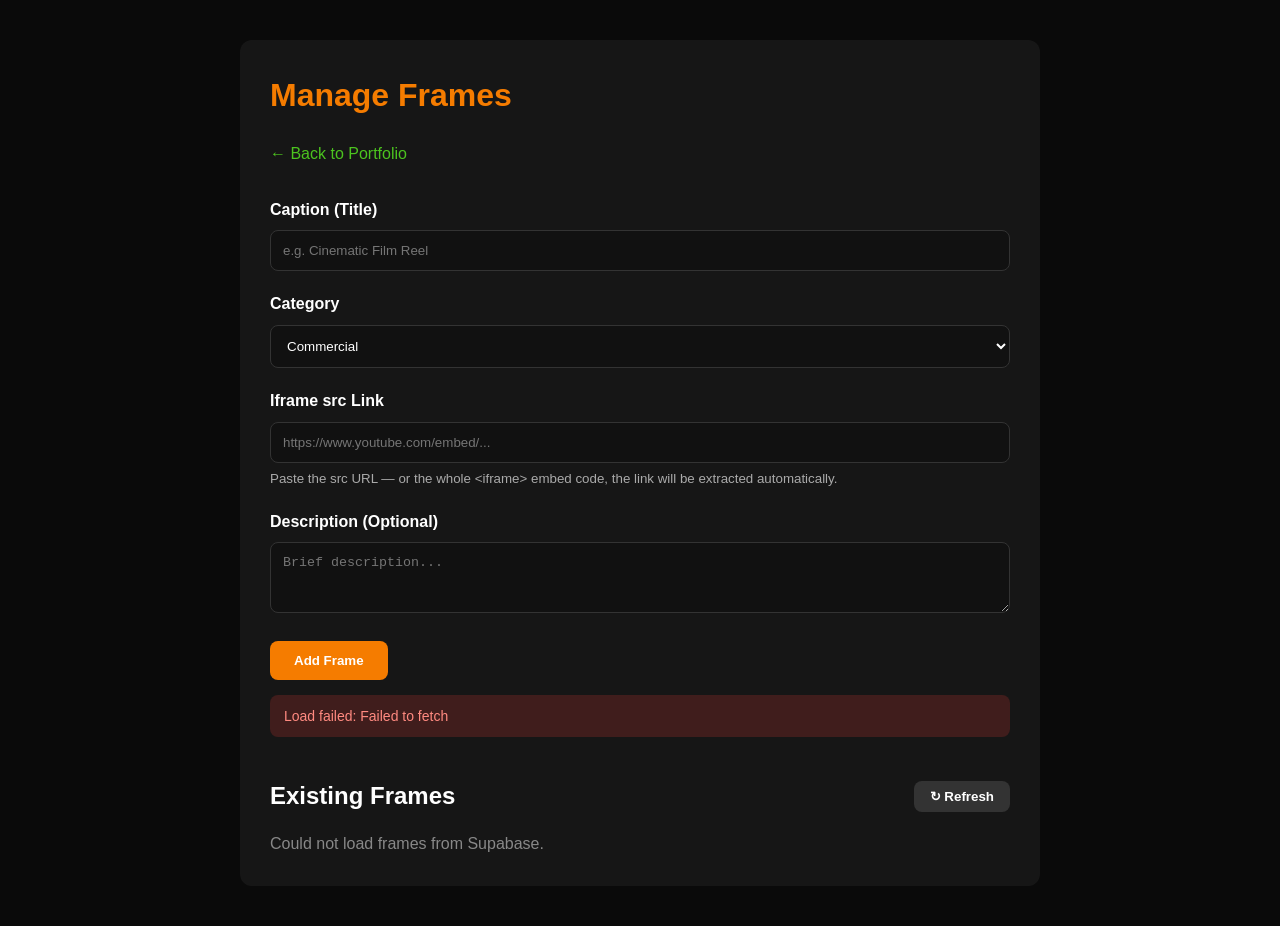
<file: frame.html>
<!DOCTYPE html>
<html lang="en">
<head>
  <meta charset="UTF-8">
  <meta name="viewport" content="width=device-width, initial-scale=1.0">
  <title>Admin - Manage Frames</title>
  <link rel="stylesheet" href="style.css">
  <style>
    body { padding: 40px; background: #0a0a0a; color: #fff; font-family: 'Inter', sans-serif; }
    h1 { margin-bottom: 20px; color: var(--orange); }
    .admin-container { max-width: 800px; margin: 0 auto; background: rgba(255,255,255,0.05); padding: 30px; border-radius: 12px; }
    .form-group { margin-bottom: 20px; }
    label { display: block; margin-bottom: 8px; font-weight: bold; }
    input, select, textarea { width: 100%; padding: 12px; border-radius: 8px; border: 1px solid #333; background: #111; color: #fff; }
    .btn { padding: 12px 24px; background: var(--orange); color: #fff; border: none; border-radius: 8px; cursor: pointer; font-weight: bold; }
    .btn:disabled { opacity: .6; cursor: not-allowed; }
    .frame-list { margin-top: 40px; }
    .frame-list-header { display: flex; justify-content: space-between; align-items: center; margin-bottom: 15px; }
    .frame-item { display: flex; justify-content: space-between; align-items: center; gap: 15px; background: rgba(255,255,255,0.05); padding: 15px; margin-bottom: 10px; border-radius: 8px; }
    .frame-item .meta { min-width: 0; }
    .frame-item .src { display: block; color: #888; font-size: 12px; margin-top: 4px; overflow: hidden; text-overflow: ellipsis; white-space: nowrap; max-width: 520px; }
    .frame-item .src a { color: #888; }
    .frame-item button { background: #e74c3c; padding: 8px 16px; flex-shrink: 0; }
    .btn-refresh { background: #333; padding: 8px 16px; }
    .status { margin-top: 15px; padding: 10px 14px; border-radius: 8px; display: none; font-size: 14px; }
    .status.show { display: block; }
    .status.ok { background: rgba(46,125,50,.25); color: #8be28f; }
    .status.err { background: rgba(229,57,53,.2); color: #ff8a80; }
    .preview { margin-top: 10px; aspect-ratio: 16/9; width: 100%; max-width: 420px; display: none; border-radius: 8px; overflow: hidden; background: #000; }
    .preview.show { display: block; }
    .preview iframe { width: 100%; height: 100%; border: 0; }
    .empty { color: #888; }
  </style>
</head>
<body>
  <div class="admin-container">
    <h1>Manage Frames</h1>
    <a href="index.html" style="color: #4cc41f; text-decoration: none; margin-bottom: 30px; display: inline-block;">&larr; Back to Portfolio</a>

    <form id="frameForm">
      <div class="form-group">
        <label for="frameTitle">Caption (Title)</label>
        <input type="text" id="frameTitle" required placeholder="e.g. Cinematic Film Reel">
      </div>
      <div class="form-group">
        <label for="frameCategory">Category</label>
        <select id="frameCategory">
          <option value="commercial">Commercial</option>
          <option value="social">Social Media</option>
          <option value="film">Film</option>
          <option value="color">Color Grading</option>
          <option value="sound">Sound Design</option>
          <option value="music">Music Video</option>
          <option value="documentary">Documentary</option>
          <option value="fashion">Fashion</option>
        </select>
      </div>
      <div class="form-group">
        <label for="frameSrc">Iframe src Link</label>
        <input type="text" id="frameSrc" required placeholder="https://www.youtube.com/embed/...">
        <small style="color: #aaa; margin-top: 5px; display: block;">Paste the src URL — or the whole &lt;iframe&gt; embed code, the link will be extracted automatically.</small>
        <div class="preview" id="framePreview"></div>
      </div>
      <div class="form-group">
        <label for="frameDesc">Description (Optional)</label>
        <textarea id="frameDesc" rows="3" placeholder="Brief description..."></textarea>
      </div>
      <button type="submit" class="btn" id="addBtn">Add Frame</button>
      <div class="status" id="status"></div>
    </form>

    <div class="frame-list">
      <div class="frame-list-header">
        <h2>Existing Frames</h2>
        <button type="button" class="btn btn-refresh" id="refreshBtn">↻ Refresh</button>
      </div>
      <div id="frameList"><p class="empty">Loading…</p></div>
    </div>
  </div>

  <!-- script.js contains the Supabase client (window.supabase) and helpers:
       PORTFOLIO_TABLE, escapeHTML, safeIframeSrc. Its page-specific code
       safely does nothing here because those elements don't exist. -->
  <script src="script.js"></script>
  <script>
    const frameList  = document.getElementById('frameList');
    const form       = document.getElementById('frameForm');
    const addBtn     = document.getElementById('addBtn');
    const srcInput   = document.getElementById('frameSrc');
    const preview    = document.getElementById('framePreview');
    const statusBox  = document.getElementById('status');

    function showStatus(msg, type = 'ok') {
      statusBox.textContent = msg;
      statusBox.className = `status show ${type}`;
      clearTimeout(showStatus._t);
      showStatus._t = setTimeout(() => statusBox.classList.remove('show'), 5000);
    }

    // Accept either a plain URL or a full <iframe ... src="..."> embed code.
    function extractSrc(value) {
      const v = value.trim();
      const m = v.match(/<iframe[^>]*\ssrc\s*=\s*["']([^"']+)["']/i);
      const url = m ? m[1].replace(/&amp;/g, '&') : v;
      return safeIframeSrc(url);
    }

    // Live preview of the iframe link.
    srcInput.addEventListener('input', () => {
      const src = extractSrc(srcInput.value);
      if (src) {
        preview.innerHTML = `<iframe src="${escapeHTML(src)}" allowfullscreen loading="lazy"></iframe>`;
        preview.classList.add('show');
      } else {
        preview.innerHTML = '';
        preview.classList.remove('show');
      }
    });

    // ---- READ ----
    async function loadFrames() {
      frameList.innerHTML = '<p class="empty">Loading…</p>';
      try {
        const rows = await window.supabase.select(PORTFOLIO_TABLE, { order: 'created_at.desc' });
        renderList(rows);
      } catch (err) {
        console.error(err);
        frameList.innerHTML = '<p class="empty">Could not load frames from Supabase.</p>';
        showStatus('Load failed: ' + friendlyError(err), 'err');
      }
    }

    function renderList(rows) {
      if (!rows.length) {
        frameList.innerHTML = '<p class="empty">No frames yet. Add one above.</p>';
        return;
      }
      frameList.innerHTML = rows.map(row => `
        <div class="frame-item">
          <div class="meta">
            <strong>${escapeHTML(row.title)}</strong>
            <span style="color:#aaa">(${escapeHTML(row.category)})</span>
            <span class="src"><a href="${escapeHTML(row.iframe_src)}" target="_blank" rel="noopener">${escapeHTML(row.iframe_src)}</a></span>
          </div>
          <button class="btn" data-id="${escapeHTML(row.id)}" data-title="${escapeHTML(row.title)}">Delete</button>
        </div>
      `).join('');
    }

    // ---- CREATE ----
    form.addEventListener('submit', async (e) => {
      e.preventDefault();

      const iframe_src = extractSrc(srcInput.value);
      if (!iframe_src) {
        showStatus('Please enter a valid http(s) iframe link.', 'err');
        return;
      }

      const newItem = {
        title:       document.getElementById('frameTitle').value.trim(),
        category:    document.getElementById('frameCategory').value,
        iframe_src,
        description: document.getElementById('frameDesc').value.trim() || null,
      };

      addBtn.disabled = true;
      addBtn.textContent = 'Adding…';
      try {
        await window.supabase.insert(PORTFOLIO_TABLE, newItem);
        form.reset();
        preview.innerHTML = '';
        preview.classList.remove('show');
        showStatus('✓ Frame added. It is now live on the portfolio.');
        await loadFrames();
      } catch (err) {
        console.error(err);
        showStatus('Add failed: ' + friendlyError(err), 'err');
      } finally {
        addBtn.disabled = false;
        addBtn.textContent = 'Add Frame';
      }
    });

    // ---- DELETE ----
    frameList.addEventListener('click', async (e) => {
      const btn = e.target.closest('button[data-id]');
      if (!btn) return;
      if (!confirm(`Delete "${btn.dataset.title}"?`)) return;

      btn.disabled = true;
      btn.textContent = 'Deleting…';
      try {
        await window.supabase.delete(PORTFOLIO_TABLE, btn.dataset.id);
        showStatus('✓ Frame deleted.');
        await loadFrames();
      } catch (err) {
        console.error(err);
        showStatus('Delete failed: ' + friendlyError(err), 'err');
        btn.disabled = false;
        btn.textContent = 'Delete';
      }
    });

    // Turn Supabase error JSON into a readable message.
    function friendlyError(err) {
      try {
        const j = JSON.parse(err.message);
        if (j.code === '42501') return 'Permission denied — check the Row Level Security policies on "portfolio_items" in Supabase.';
        if (j.code === 'PGRST205' || j.code === '42P01') return 'Table "portfolio_items" not found in Supabase.';
        return j.message || err.message;
      } catch {
        return err.message;
      }
    }

    document.getElementById('refreshBtn').addEventListener('click', loadFrames);
    loadFrames();
  </script>
</body>
</html>
</file>
<file: style.css>
/* ============================================
   SPLASH SCREEN
   ============================================ */
.splash-screen {
  position: fixed;
  inset: 0;
  background-color: var(--bg-main, #050505);
  z-index: 999999;
  display: flex;
  align-items: center;
  justify-content: center;
  flex-direction: column;
  transition: opacity 0.25s ease-out;
}

.splash-content {
  text-align: center;
  font-family: "Original Surfer", cursive;
}

.splash-fade {
  font-size: clamp(3rem, 6vw, 5rem);
  margin-bottom: 20px;
  color: #ffffff;
}

.fade-word {
  opacity: 0;
  display: inline-block;
  animation: fadeInWord 0.7s forwards ease-out;
}

.fade-word:nth-child(1) { animation-delay: 0.2s; }
.fade-word:nth-child(2) { animation-delay: 0.6s; }
.fade-word:nth-child(3) { animation-delay: 1.0s; }

@keyframes fadeInWord {
  0% { opacity: 0; transform: translateY(20px) scale(0.95); filter: blur(4px); }
  100% { opacity: 1; transform: translateY(0) scale(1); filter: blur(0); }
}

.splash-type {
  font-size: clamp(1.5rem, 3vw, 2.5rem);
  color: var(--orange);
  min-height: 40px;
  border-right: 3px solid transparent;
}
.splash-type.typing-active {
  animation: blink-caret 0.75s step-end infinite;
}

@keyframes blink-caret {
  from, to { border-color: transparent }
  50% { border-color: var(--orange); }
}

*, *::before, *::after { box-sizing: border-box; margin: 0; padding: 0; }

:root {
  --orange: #f57c00;
  --orange-light: #ff9800;
  --orange-dim: rgba(245, 124, 0, 0.15);
  --blue: #29b6f6;
  --blue-dim: rgba(41, 182, 246, 0.15);
  --cyan: #00bcd4;
  --bg-dark: transparent; 
  --bg-card: rgba(13, 20, 36, 0.85); 
  --bg-card2: rgba(18, 27, 48, 0.85); 
  --text-primary: #ffffff;
  --text-secondary: #94a3b8;
  --text-dim: #64748b;
  --border: rgba(255,255,255,0.08);
  --nav-h: 68px;
  --radius: 12px;
  --radius-lg: 20px;
  --shadow: 0 4px 24px rgba(0,0,0,0.5);
  --transition: 0.3s cubic-bezier(0.4,0,0.2,1);
}

html, body {
  max-width: 100vw;
  overflow-x: hidden; 
  scroll-behavior: smooth;
}

body {
  font-family: 'Inter', 'Outfit', sans-serif;
  color: var(--text-primary);
  line-height: 1.6;
  background-color: #030712;
}

a { text-decoration: none; color: inherit; }
img { display: block; max-width: 100%; }

/* =========================================
   PEACEFUL VILLAGE NIGHT VIEW BACKGROUND
   ========================================= */
.site-bg {
  position: fixed;
  inset: 0;
  width: 100vw;
  height: 100vh;
  z-index: -2;
  overflow: hidden;
  pointer-events: none;
  background: #02050f;
}

.village-scene {
  position: absolute;
  inset: 0;
  width: 100%;
  height: 100%;
  background: linear-gradient(to bottom, #02050f 0%, #081126 50%, #101c3d 100%);
  overflow: hidden;
}

.village-moon {
  position: absolute;
  top: clamp(40px, 8vh, 90px);
  right: clamp(24px, 8vw, 130px);
  width: clamp(65px, 9vw, 95px);
  height: clamp(65px, 9vw, 95px);
  background: #fdfdad;
  border-radius: 50%;
  box-shadow: 0 0 40px #fefec9, 0 0 100px rgba(254, 254, 201, 0.45);
}

.star {
  position: absolute;
  background: #ffffff;
  border-radius: 50%;
  animation: twinkle 2.5s infinite ease-in-out;
}
.star:nth-child(1) { top: 12%; left: 18%; width: 2px; height: 2px; animation-delay: 0.4s; }
.star:nth-child(2) { top: 22%; left: 38%; width: 3px; height: 3px; animation-delay: 1.1s; }
.star:nth-child(3) { top: 9%;  left: 62%; width: 2px; height: 2px; animation-delay: 0.7s; }
.star:nth-child(4) { top: 32%; left: 12%; width: 2px; height: 2px; animation-delay: 1.5s; }
.star:nth-child(5) { top: 18%; left: 82%; width: 3px; height: 3px; animation-delay: 0.2s; }
.star:nth-child(6) { top: 38%; left: 52%; width: 2px; height: 2px; animation-delay: 1.0s; }
.star:nth-child(7) { top: 28%; left: 72%; width: 2px; height: 2px; animation-delay: 1.8s; }
.star:nth-child(8) { top: 14%; left: 92%; width: 2px; height: 2px; animation-delay: 0.5s; }

@keyframes twinkle {
  0%, 100% { opacity: 0.25; transform: scale(0.8); }
  50% { opacity: 1; transform: scale(1.3); }
}

.village-ground-back {
  position: absolute;
  bottom: 0; left: -20%; width: 140%; height: 28vh;
  background: #060c18;
  border-radius: 50% 50% 0 0 / 25% 25% 0 0;
  z-index: 1;
}

.village-ground {
  position: absolute;
  bottom: 0; left: -15%; width: 130%; height: 22vh;
  background: #090f1d;
  border-radius: 50% 50% 0 0 / 20% 20% 0 0;
  z-index: 2;
}

.village-trees {
  position: absolute; bottom: 18vh; left: 6%; display: flex; align-items: flex-end; gap: -15px; z-index: 1;
}

.v-tree { width: 0; height: 0; position: relative; }
.v-tree.tree-1 { border-left: 26px solid transparent; border-right: 26px solid transparent; border-bottom: 110px solid #0d1527; }
.v-tree.tree-1::after { content: ''; position: absolute; bottom: -130px; left: -8px; width: 16px; height: 30px; background: #0d1527; }
.v-tree.tree-2 { border-left: 20px solid transparent; border-right: 20px solid transparent; border-bottom: 85px solid #080d19; margin-left: -16px; }
.v-tree.tree-2::after { content: ''; position: absolute; bottom: -100px; left: -6px; width: 12px; height: 22px; background: #080d19; }
.v-tree.tree-3 { border-left: 28px solid transparent; border-right: 28px solid transparent; border-bottom: 125px solid #070c17; margin-left: -18px; }
.v-tree.tree-3::after { content: ''; position: absolute; bottom: -140px; left: -8px; width: 16px; height: 25px; background: #070c17; }
.village-tree-right { position: absolute; bottom: 16vh; right: 8%; border-left: 32px solid transparent; border-right: 32px solid transparent; border-bottom: 135px solid #080d19; z-index: 1; }
.village-tree-right::after { content: ''; position: absolute; bottom: -155px; left: -9px; width: 18px; height: 30px; background: #080d19; }

.village-cottage {
  position: absolute; bottom: 18vh; left: clamp(38%, 46%, 60%); width: clamp(120px, 14vw, 160px); height: clamp(75px, 8.5vh, 95px); background: #0d1424; z-index: 3;
}
.cottage-roof {
  position: absolute; top: -42px; left: -10px; width: calc(100% + 20px); height: 0; border-left: 90px solid transparent; border-right: 90px solid transparent; border-bottom: 42px solid #070b14;
}
.cottage-chimney { position: absolute; top: -30px; right: 18px; width: 18px; height: 24px; background: #060911; z-index: -1; }
.cottage-smoke {
  position: absolute; top: -46px; right: 21px; width: 8px; height: 8px; background: rgba(255, 255, 255, 0.25); border-radius: 50%; filter: blur(2px); animation: float-smoke 4s infinite linear;
}

@keyframes float-smoke {
  0% { transform: translateY(0) scale(0.8); opacity: 0.6; }
  100% { transform: translateY(-30px) scale(2.2); opacity: 0; }
}

.cottage-window {
  position: absolute; top: 22px; left: 22%; width: 32px; height: 36px; background: #ffb703; border: 3px solid #070b14; box-shadow: 0 0 16px #ffb703, 0 0 35px rgba(255, 183, 3, 0.6);
}
.cottage-door {
  position: absolute; bottom: 0; right: 20%; width: 26px; height: 48px; background: #080d19; border-radius: 3px 3px 0 0; border-top: 2px solid #050811;
}

@media (max-width: 768px) {
  .village-moon { width: 60px; height: 60px; top: 50px; right: 20px; }
  .village-ground { height: 26vh; }
  .village-ground-back { height: 32vh; }
  .village-trees { bottom: 22vh; left: 2%; transform: scale(0.85); transform-origin: bottom left; }
  .village-tree-right { bottom: 20vh; right: 4%; transform: scale(0.85); transform-origin: bottom right; }
  .village-cottage { left: 50%; transform: translateX(-50%) scale(0.85); bottom: 21vh; }
}

.liquid-glass {
  position: absolute; inset: 0; z-index: 10;
  backdrop-filter: blur(12px) saturate(125%); -webkit-backdrop-filter: blur(12px) saturate(125%);
  background: linear-gradient(180deg, rgba(4, 7, 16, 0.55) 0%, rgba(5, 9, 20, 0.72) 45%, rgba(4, 7, 16, 0.88) 100%), radial-gradient(ellipse 80% 50% at 50% 0%, rgba(255,255,255,0.03), transparent 60%);
}
.liquid-glass::before { content: ""; position: absolute; inset: 0; background: linear-gradient(120deg, rgba(255,255,255,0.04) 0%, transparent 35%); mix-blend-mode: screen; pointer-events: none; }
.liquid-glass::after { content: ""; position: absolute; inset: 0; box-shadow: inset 0 1px 0 rgba(255,255,255,0.06); pointer-events: none; }

/* Navbar */
.navbar {
  position: fixed; top: 0; left: 0; right: 0; height: var(--nav-h); z-index: 1000;
  background-color: rgba(255, 255, 255, 0.04); backdrop-filter: blur(16px); -webkit-backdrop-filter: blur(16px);
  border-bottom: 1px solid rgba(255, 255, 255, 0.12); box-shadow: inset 0px 2px 10px rgba(255, 255, 255, 0.08), 0 4px 30px rgba(0, 0, 0, 0.6); overflow: hidden;
}
.navbar::after {
  content: ""; position: absolute; top: 0; left: -100%; width: 150px; height: 100%; background: rgba(255, 255, 255, 0.35); transform: skewX(-45deg); filter: blur(25px); animation: liquidShine 6s ease-in-out infinite; z-index: -1; 
}
@keyframes liquidShine { 0% { left: -100%; } 30%, 100% { left: 200%; } }
.nav-container { max-width: 1280px; margin: 0 auto; height: 100%; padding: 0 24px; display: flex; flex-direction: row; align-items: center; justify-content: flex-start; gap: 16px; }
.nav-logo { display: flex; align-items: center; gap: 12px; }
.logo-icon { width: 36px; height: 36px; background: linear-gradient(135deg, var(--blue), var(--cyan)); border-radius: 8px; display: flex; align-items: center; justify-content: center; }
.logo-text { display: flex; flex-direction: column; line-height: 1.2; }
.logo-name { font-size: 14px; font-weight: 700; }
.logo-subtitle { font-size: 11px; color: var(--text-dim); }
.nav-links { display: flex; flex-direction: row; align-items: center; gap: 10px; margin-left: auto; }
.nav-link { display: inline-block; font-family: 'Black Ops One', system-ui, sans-serif; font-size: 13.5px; font-weight: 400; letter-spacing: 0.04em; color: var(--text-secondary); padding: 8px 14px; border-radius: 8px; transform: translateX(var(--dock-x, 0px)) scale(var(--dock-scale, 1)); transform-origin: center center; will-change: transform; transition: transform 0.2s cubic-bezier(0.22, 1, 0.36, 1), color var(--transition), background var(--transition); } /* --dock-x / --dock-scale are set by script.js (macOS Dock-style magnification) */
.nav-link:hover { color: #fff; background: rgba(255,255,255,0.06); }
#checkbox2 { display: none; }
.toggle2 { position: relative; width: 44px; height: 44px; cursor: pointer; display: flex; flex-direction: column; align-items: center; justify-content: center; gap: 8px; transition-duration: .5s; margin-left: 20px; }
.bars { width: 100%; height: 4px; background-color: rgb(92, 176, 255); border-radius: 4px; }
#bar5 { transition-duration: .8s; }
#bar4, #bar6 { width: 80%; }
#checkbox2:checked + .toggle2 .bars { position: absolute; transition-duration: .5s; }
#checkbox2:checked + .toggle2 #bar5 { transform: scaleX(0); transition-duration: .5s; }
#checkbox2:checked + .toggle2 #bar4 { width: 100%; transform: rotate(45deg); transition-duration: .5s; }
#checkbox2:checked + .toggle2 #bar6 { width: 100%; transform: rotate(-45deg); transition-duration: .5s; }
#checkbox2:checked + .toggle2 { transition-duration: .5s; transform: rotate(180deg); }
.glass-radio-group {
  --bg: rgba(18, 25, 45, 0.85); --text: #e5e5e5; position: fixed; top: 90px; right: 20px; display: flex; flex-direction: column; background: var(--bg); border-radius: 1rem; backdrop-filter: blur(16px); -webkit-backdrop-filter: blur(16px); border: 1px solid rgba(255, 255, 255, 0.12); box-shadow: 0 8px 24px rgba(0, 0, 0, 0.5); width: 170px; transform: translateY(-20px) scale(0.95); opacity: 0; pointer-events: none; transition: all 0.4s cubic-bezier(0.37, 1.95, 0.66, 0.56); z-index: 999;
}
.glass-radio-group.open { transform: translateY(0) scale(1); opacity: 1; pointer-events: auto; }
.glass-nav-link { padding: 1rem 1.6rem; font-size: 14px; font-weight: 600; color: var(--text); border-bottom: 1px solid rgba(255, 255, 255, 0.06); }
.glass-nav-link:last-child { border-bottom: none; }
.glass-nav-link:hover { color: #fff; background: rgba(255, 255, 255, 0.12); }

/* Reel Carousel (Native integration) */
#reel-carousel {
  position: relative; width: 100%; height: 460px; z-index: 3; pointer-events: none;
  display: flex; flex-direction: column; overflow: visible;
}
#reel-deck {
  position: relative; flex: 1 1 auto; width: 100%; perspective: 1200px; pointer-events: auto;
}
.reel-item {
  position: absolute; top: 50%; left: 50%;
  width: 384px; height: 216px; margin: -108px 0 0 -192px;
  border-radius: 12px; background: #dda0dd; display: flex; flex-direction: column; align-items: center; justify-content: center;
  overflow: hidden; will-change: transform, opacity; box-shadow: 0 4px 12px rgba(0,0,0,0.4); user-select: none; cursor: pointer; border: 1px solid rgba(255,255,255,0.2);
}
.reel-item iframe {
  width: 100%; height: 100%; border: none; pointer-events: none; background: #000;
}
.reel-item.is-active { 
  cursor: default; 
  box-shadow: 0 12px 35px rgba(0,0,0,0.8), 0 0 30px rgba(245, 124, 0, 0.4); 
  border-color: rgba(245, 124, 0, 0.8); 
}
.reel-item.is-active iframe { pointer-events: auto; }

.controls {
  flex: 0 0 auto; display: flex; gap: 16px; justify-content: center; align-items: center; padding: 10px 12px 20px; pointer-events: auto; z-index: 100;
}
.controls .btn {
  display: none;
}
.btn-wrapper {
  --rad: 32px;
  --color-wrapper-border: #fff;
  --color-btn-bg: #f00;
  --color-btn-text: #000;
  --color-btn-text-shadow: #fff;
  --color-btn-inset-shadow: #558;
  --color-layer-a: #fff;
  --color-layer-b: #00f;
  --color-overlay-text: #000;
  --color-overlay-glow: #fff;
  --color-overlay-shadow: #0004;
  --color-overlay-highlight: #fff5;

  position: relative;
  display: flex;
  align-items: center;
  justify-content: center;
  overflow: clip;
  overflow-clip-margin: 4px;

  border: 2px solid var(--color-wrapper-border);
  border-radius: var(--rad);

  font-family: "Inter", sans-serif;
  font-size: 1.5rem;
  font-weight: 600;

  filter: saturate(0.65) brightness(1.8);
  transform: scale(0.6);
  margin: 0 -10px;
}

.gradient-btn {
  position: relative;
  z-index: -1;

  padding: 12px 36px;
  border: none;
  border-radius: var(--rad);

  font-family: inherit;
  font-size: inherit;
  font-weight: inherit;
  letter-spacing: 0.15rem;

  color: var(--color-btn-text);
  background-color: var(--color-btn-bg);
  background-size: 200% 200%;
  box-shadow: inset 0 0 10px 9px var(--color-btn-inset-shadow);
  text-shadow: 0 1px 3px var(--color-btn-text-shadow);

  cursor: pointer;
  mix-blend-mode: color-dodge;
  transition:
    color 0.3s ease,
    text-shadow 0.3s ease;
}

.gradient-btn::after {
  content: "";
  position: absolute;
  pointer-events: none;

  left: 0;
  top: 0;
  width: 100%;
  height: 100%;

  border-radius: var(--rad);
  background-size: 200% 200%;
  mix-blend-mode: difference;
  z-index: 1;
}

.gradient-layer {
  position: absolute;
  pointer-events: none;

  left: -160px;
  width: 500%;
  aspect-ratio: 1;

  background: radial-gradient(
    ellipse at 65% 180%,
    var(--color-layer-a),
    var(--color-layer-b),
    var(--color-layer-a),
    var(--color-layer-b),
    var(--color-layer-a),
    var(--color-layer-b),
    var(--color-layer-a),
    var(--color-layer-b),
    var(--color-layer-a),
    var(--color-layer-b),
    var(--color-layer-a)
  );

  mix-blend-mode: difference;
  animation: rotate 8s linear infinite;
}

.gradient-layer:last-child {
  mix-blend-mode: color-dodge;
}

@keyframes rotate {
  0% {
    transform: rotate(0deg);
  }

  100% {
    transform: rotate(360deg);
  }
}

.text-overlay {
  position: absolute;
  pointer-events: none;
  z-index: 2;

  padding: 12px 36px;
  border-radius: var(--rad);

  font-family: inherit;
  font-size: inherit;
  font-weight: inherit;
  letter-spacing: 0.15rem;

  color: var(--color-overlay-text);
  text-shadow: 0 0 4px var(--color-overlay-glow);
  box-shadow:
    inset 0 -4px 4px 0 var(--color-overlay-shadow),
    inset 0 4px 4px 0 var(--color-overlay-highlight);

  mix-blend-mode: multiply;
  transition: transform 0.3s ease;
  animation: opacityPulse 5s ease infinite;
}

.btn-wrapper:hover .text-overlay {
  transform: scale(1.1);
}
.btn-wrapper:hover .gradient-btn {
  color: #0000;
  text-shadow: 0 0 0 #0000;
}

.btn-wrapper:active .text-overlay {
  transform: scale(0.95);
}
.btn-wrapper:active .gradient-btn {
  color: #0000;
  text-shadow: 0 0 0 #0000;
}

.light {
  position: absolute;

  pointer-events: none;
  z-index: 1;
  border-radius: 50px;
  width: 80%;
  height: 1.9rem;
  aspect-ratio: 1;
  background-color: #fff5;
  filter: blur(5px);
  animation: pulse 3s ease-in-out infinite;
}

@keyframes pulse {
  0%,
  100% {
    opacity: 1;
  }
  50% {
    opacity: 0.1;
  }
}

@keyframes opacityPulse {
  0%,
  100% {
    opacity: 1;
  }
  50% {
    opacity: 0.5;
  }
}

@media (max-width: 900px) { #reel-carousel { height: 440px; } .reel-item { width: 320px; height: 180px; margin: -90px 0 0 -160px; } }
@media (max-width: 700px) { #reel-carousel { height: 400px; } .reel-item { width: 288px; height: 162px; margin: -81px 0 0 -144px; } }
@media (max-width: 400px) { #reel-carousel { height: 380px; } .reel-item { width: 240px; height: 135px; margin: -67px 0 0 -120px; } }

/* Hero */
.hero { position: relative; min-height: 100vh; display: flex; align-items: center; padding: var(--nav-h) 0 0; background: transparent; width: 100%; }
.hero-content { max-width: 1280px; margin: 0 auto; padding: 80px 32px; display: grid; grid-template-columns: 1fr 1fr; gap: 60px; width: 100%; }
.hero-name { font-size: clamp(40px, 7vw, 88px); font-weight: 800; line-height: 1.1; margin-bottom: 16px; word-wrap: break-word; }
.name-first { color: var(--blue); }
.hero-role { font-size: 18px; color: var(--orange); margin: 10px 0; }
.hero-description { color: var(--text-secondary); max-width: 460px; margin-bottom: 30px; }
.hero-actions { display: flex; gap: 16px; flex-wrap: wrap; }
.toggle {
  display: inline-flex;
  position: relative;
  height: 56px;
  min-width: 140px;
  align-items: center;
  justify-content: center;
  text-decoration: none;
  border: none;
  background: transparent;
  cursor: pointer;
  border-radius: 30px;
  padding: 0 20px;
  margin: 5px;
}
.toggle:before {
  content: "";
  box-shadow: 0;
  border-radius: 30px;
  background: #fff;
  position: absolute;
  opacity: 0.2;
  inset: -4px;
  pointer-events: none;
  z-index: 2;
}
.toggle input {
  opacity: 0;
  position: absolute;
  cursor: pointer;
  z-index: 3;
  height: 100%;
  width: 100%;
  left: 0;
  top: 0;
}
.toggle .button {
  transition: all 300ms cubic-bezier(0.23, 1, 0.32, 1);
  box-shadow: 0 15px 25px -4px rgba(0, 0, 0, 0.5), inset 0 -3px 4px -1px rgba(0, 0, 0, 0.2), 0 -10px 15px -1px rgba(255, 255, 255, 0.6), inset 0 3px 4px -1px rgba(255, 255, 255, 0.2), inset 0 0 5px 1px rgba(255, 255, 255, 0.8), inset 0 20px 30px 0 rgba(255, 255, 255, 0.2);
  border-radius: 30px;
  position: absolute;
  background: #eaeaea;
  inset: 0;
  display: block;
  pointer-events: none;
  z-index: 0;
}
.toggle .label {
  transition: color 300ms ease-out, font-size 300ms ease-out;
  position: relative;
  font-weight: 700;
  font-size: 14px;
  display: block;
  opacity: 0.9;
  color: rgba(0, 0, 0, 0.9);
  z-index: 1;
  pointer-events: none;
}
.toggle:active .button, .toggle input:active ~ .button {
  filter: blur(0.5px);
  box-shadow: 0 12px 25px -4px rgba(0, 0, 0, 0.4), inset 0 -8px 30px 1px rgba(255, 255, 255, 0.9), 0 -10px 15px -1px rgba(255, 255, 255, 0.6), inset 0 8px 25px 0 rgba(0, 0, 0, 0.4), inset 0 0 10px 1px rgba(255, 255, 255, 0.6);
}
.toggle:active .label, .toggle input:active ~ .label {
  font-size: 13px;
  color: rgba(0, 0, 0, 0.45);
}
.toggle input:checked ~ .button {
  filter: blur(0.5px);
  box-shadow: 0 10px 25px -4px rgba(0, 0, 0, 0.4), inset 0 -8px 25px -1px rgba(255, 255, 255, 0.9), 0 -10px 15px -1px rgba(255, 255, 255, 0.6), inset 0 8px 20px 0 rgba(0, 0, 0, 0.2), inset 0 0 5px 1px rgba(255, 255, 255, 0.6);
}
.toggle input:checked ~ .label {
  color: rgba(0, 0, 0, 0.8);
}

.toggle.filter-btn.active .button {
  filter: blur(0.5px);
  box-shadow: 0 10px 25px -4px rgba(0, 0, 0, 0.4), inset 0 -8px 25px -1px rgba(255, 255, 255, 0.9), 0 -10px 15px -1px rgba(255, 255, 255, 0.6), inset 0 8px 20px 0 rgba(0, 0, 0, 0.2), inset 0 0 5px 1px rgba(255, 255, 255, 0.6);
}
.toggle.filter-btn.active .label {
  color: rgba(245, 124, 0, 1);
}

.hero-visual { display: flex; align-items: center; justify-content: center; gap: 40px; position: relative; }
.profile-ring { width: 250px; height: 250px; border-radius: 50%; border: 3px solid rgba(41,182,246,0.3); overflow: hidden; flex-shrink: 0; }
.profile-img { width: 100%; height: 100%; object-fit: cover; }

/* Common Sections */
.section { padding: 100px 0; background: transparent; width: 100%; }
.section-container { max-width: 1280px; margin: 0 auto; padding: 0 32px; overflow: hidden; }
.section-header { text-align: center; margin-bottom: 64px; }
.section-tag { color: var(--orange); background: var(--orange-dim); padding: 6px 16px; border-radius: 100px; font-size: 11px; }
.section-title { font-size: 40px; font-weight: 800; word-wrap: break-word; }
.accent { color: var(--orange); }

.about-grid { display: grid; grid-template-columns: 1fr 1.3fr; gap: 80px; }
.glass-photo-wrap {
  width: 100%; max-width: 340px; aspect-ratio: 3 / 4; margin: 0 auto 30px;
  position: relative;
  border-radius: 50%;
  padding: 10px;
  background: linear-gradient(145deg, rgba(255, 255, 255, 0.05), rgba(255, 255, 255, 0.01));
  border: 1px solid rgba(255, 255, 255, 0.1);
  backdrop-filter: blur(20px); -webkit-backdrop-filter: blur(20px);
  box-shadow: 0 15px 35px rgba(0,0,0,0.5), inset 0 0 20px rgba(255,255,255,0.03);
  transition: all 0.5s cubic-bezier(0.2, 0.8, 0.2, 1);
  display: flex;
  align-items: center;
  justify-content: center;
}
.glass-photo-wrap::after {
  content: '';
  position: absolute;
  inset: -2px;
  border-radius: 50%;
  background: linear-gradient(45deg, var(--orange), transparent, #ff4081, transparent);
  z-index: -1;
  opacity: 0;
  transition: opacity 0.5s ease;
  animation: spin-ring 8s linear infinite;
}
.glass-photo-wrap:hover {
  transform: translateY(-10px) scale(1.03);
  box-shadow: 0 25px 50px rgba(0,0,0,0.7), 0 0 40px rgba(245, 124, 0, 0.2);
  border-color: rgba(245, 124, 0, 0.5);
}
.glass-photo-wrap:hover::after {
  opacity: 1;
}
.glass-photo-wrap img {
  width: 100%; height: 100%; object-fit: cover; object-position: center 20%; border-radius: 50%; display: block;
  box-shadow: 0 5px 15px rgba(0,0,0,0.4);
}
@keyframes spin-ring {
  100% { transform: rotate(360deg); }
}
.stat-card { padding: 20px; border-radius: 12px; text-align: center; margin-top: 10px; background: rgba(255, 255, 255, 0.05); border: 1px solid rgba(255, 255, 255, 0.12); backdrop-filter: blur(14px); -webkit-backdrop-filter: blur(14px); box-shadow: inset 1px 1px 4px rgba(255, 255, 255, 0.12), inset -1px -1px 6px rgba(0, 0, 0, 0.25), 0 4px 16px rgba(0, 0, 0, 0.25); transition: all var(--transition); }
.stat-card:hover { background: rgba(255, 255, 255, 0.09); border-color: rgba(245, 124, 0, 0.4); transform: translateY(-3px); }
.stat-number { font-size: 24px; color: var(--orange); font-weight: bold; }
.about-info { display: grid; grid-template-columns: 1fr 1fr; gap: 10px; margin: 20px 0; }
.skills-grid { display: grid; grid-template-columns: repeat(3, 1fr); gap: 24px; margin-bottom: 64px; }
.skill-card { padding: 28px; border-radius: 20px; background: rgba(255, 255, 255, 0.05); border: 1px solid rgba(255, 255, 255, 0.12); backdrop-filter: blur(14px); -webkit-backdrop-filter: blur(14px); box-shadow: 0 4px 16px rgba(0, 0, 0, 0.25); transition: all var(--transition); }
.skill-card:hover { background: rgba(255, 255, 255, 0.09); border-color: rgba(245, 124, 0, 0.4); transform: translateY(-3px); }
.skill-bar-wrap { height: 6px; background: rgba(255,255,255,0.1); border-radius: 3px; }
.skill-bar { height: 100%; width: var(--pct); background: var(--orange); }
.tools-list { 
  display: flex; 
  gap: 14px; 
  justify-content: center; 
  flex-wrap: wrap; 
}
.tool-badge { 
  width: 295px;
  height: 48px;
  box-sizing: border-box;
  padding: 0 18px; 
  border-radius: 100px; 
  display: inline-flex; 
  align-items: center; 
  justify-content: flex-start;
  gap: 12px; 
  color: var(--text-secondary); 
  font-size: 13.5px;
  font-weight: 500; 
  white-space: nowrap;
  overflow: hidden;
  text-overflow: ellipsis;
  background: rgba(255, 255, 255, 0.05); 
  border: 1px solid rgba(255, 255, 255, 0.12); 
  backdrop-filter: blur(14px); 
  -webkit-backdrop-filter: blur(14px); 
  transition: all var(--transition); 
}
.tool-badge:hover { 
  color: var(--text-primary); 
  background: rgba(255, 255, 255, 0.1); 
  border-color: rgba(245, 124, 0, 0.4); 
  transform: translateY(-3px); 
}
.tool-icon { 
  width: 20px; 
  height: 20px; 
  flex-shrink: 0; 
  border-radius: 4px;
  object-fit: contain;
  filter: drop-shadow(0 1px 2px rgba(0,0,0,0.3)); 
}

@media (max-width: 768px) {
  .tools-list {
    gap: 7px;
  }
  .tool-badge {
    width: 148px;
    height: 24px;
    padding: 0 8px;
    gap: 6px;
    font-size: 8px;
    border-radius: 50px;
  }
  .tool-icon {
    width: 10px;
    height: 10px;
  }
}
.portfolio-filter { display: flex; justify-content: center; gap: 12px; margin-bottom: 40px; flex-wrap: wrap; }
.portfolio-grid { display: grid; grid-template-columns: repeat(3, 1fr); gap: 24px; margin-top: 30px;}
.portfolio-card { 
  background: var(--bg-card); 
  border-radius: 20px; 
  overflow: hidden; 
  border: 1px solid rgba(255, 255, 255, 0.08); 
  transition: all 0.4s cubic-bezier(0.175, 0.885, 0.32, 1.275);
  position: relative;
  box-shadow: 0 4px 20px rgba(0, 0, 0, 0.2);
}
.portfolio-card:hover {
  transform: translateY(-10px) scale(1.02);
  box-shadow: 0 20px 40px rgba(0, 0, 0, 0.6), 0 0 25px rgba(245, 124, 0, 0.25);
  border-color: rgba(245, 124, 0, 0.5);
  z-index: 10;
}
.portfolio-card::before {
  content: ''; position: absolute; inset: 0; background: linear-gradient(to bottom, transparent 40%, rgba(245, 124, 0, 0.1) 100%); pointer-events: none; opacity: 0; transition: opacity 0.4s ease;
}
.portfolio-card:hover::before { opacity: 1; }
.reel-container, .video-container { position: relative; background: #000; overflow: hidden; padding-bottom: 56.25%; border-bottom: 1px solid rgba(255,255,255,0.05); }
.reel-container iframe, .video-container iframe { position: absolute; width: 100%; height: 100%; left: 0; top: 0; }
.port-info { padding: 20px; }
.services-grid { display: grid; grid-template-columns: repeat(2, 1fr); gap: 24px; }
.service-card { border-radius: var(--radius-lg); padding: 32px 24px; position: relative; background: rgba(255, 255, 255, 0.05); border: 1px solid rgba(255, 255, 255, 0.12); backdrop-filter: blur(14px); -webkit-backdrop-filter: blur(14px); transition: all var(--transition); }
.service-card:hover { background: rgba(255, 255, 255, 0.09); border-color: rgba(245, 124, 0, 0.4); transform: translateY(-3px); }
.service-icon-wrap { font-size: 24px; margin-bottom: 16px; }
.contact-grid { display: grid; grid-template-columns: 1fr 1.6fr; gap: 64px; }
.contact-item { display: flex; align-items: center; gap: 16px; margin-bottom: 20px; word-break: break-all;}
.contact-icon { font-size: 24px; color: var(--orange); flex-shrink: 0;}
.social-title { font-size: 14px; font-weight: 600; color: var(--text-secondary); margin-bottom: 12px; text-transform: uppercase; }
.social-links { display: flex; gap: 16px; flex-wrap: wrap; }
.social-btn { width: 48px; height: 48px; background: var(--bg-card2); border: 1px solid var(--border); border-radius: 12px; display: flex; align-items: center; justify-content: center; }
.social-btn:hover { border-color: var(--orange); transform: translateY(-4px); }
.social-icon { width: 24px; height: 24px; object-fit: contain; }
.form-group { margin-bottom: 16px; }
.form-input { width: 100%; padding: 14px; background: var(--bg-card2); border: 1px solid var(--border); color: #fff; border-radius: 8px; }

@media (max-width: 900px) {
  .nav-links { display: none; }
  .toggle2 { margin-left: auto; }
  .hero-content { grid-template-columns: 1fr; text-align: center; padding: 100px 20px 40px; width: 100%; }
  .hero-name { font-size: clamp(32px, 10vw, 48px); }
  .hero-actions { flex-direction: column; width: 100%; gap: 12px; margin-bottom: 30px; }
  .btn-primary, .btn-secondary { width: 100%; font-size: 12px; }
  .hero-visual { flex-direction: column; gap: 24px; width: 100%; overflow: hidden; }
  .profile-ring { width: 180px; height: 180px; }
  .about-grid, .contact-grid { grid-template-columns: 1fr; }
  .glass-photo-wrap { max-width: 196px; padding: 8px; }
  .skills-grid, .portfolio-grid, .services-grid { grid-template-columns: 1fr; }
  .portfolio-filter { gap: 6px; }
  .toggle.filter-btn { height: 28px; min-width: 70px; padding: 0 10px; margin: 3px; border-radius: 15px; }
  .toggle.filter-btn:before { inset: -2px; border-radius: 15px; }
  .toggle.filter-btn .button { border-radius: 15px; box-shadow: 0 8px 12px -2px rgba(0, 0, 0, 0.5), inset 0 -1px 2px -1px rgba(0, 0, 0, 0.2), 0 -5px 8px -1px rgba(255, 255, 255, 0.6), inset 0 1px 2px -1px rgba(255, 255, 255, 0.2), inset 0 0 2px 0 rgba(255, 255, 255, 0.8), inset 0 10px 15px 0 rgba(255, 255, 255, 0.2); }
  .toggle.filter-btn .label { font-size: 10px; }
  .toggle.filter-btn:active .button { box-shadow: 0 6px 12px -2px rgba(0, 0, 0, 0.4), inset 0 -4px 15px 1px rgba(255, 255, 255, 0.9), 0 -5px 8px -1px rgba(255, 255, 255, 0.6), inset 0 4px 12px 0 rgba(0, 0, 0, 0.4), inset 0 0 5px 1px rgba(255, 255, 255, 0.6); }
  .toggle.filter-btn:active .label { font-size: 9px; }

  .toggle.filter-btn.active .button { box-shadow: 0 5px 12px -2px rgba(0, 0, 0, 0.4), inset 0 -4px 12px -1px rgba(255, 255, 255, 0.9), 0 -5px 8px -1px rgba(255, 255, 255, 0.6), inset 0 4px 10px 0 rgba(0, 0, 0, 0.2), inset 0 0 3px 1px rgba(255, 255, 255, 0.6); }
  .toggle.filter-btn.active .label { color: rgba(245, 124, 0, 1); font-size: 10px; }
  
  .section { padding: 60px 0; }
  .section-title { font-size: 32px; }
  .section-container { padding: 0 20px; }
}
@media (max-width: 400px) {
  .hero-name { font-size: 34px; }
}

.full-width-video { width: 100vw; max-width: 100%; margin: 0; padding: 0; position: relative; left: 50%; right: 50%; margin-left: -50vw; margin-right: -50vw; background: #000; }
.video-responsive-wrapper { position: relative; width: 100%; padding-bottom: 56.25%; height: 0; overflow: hidden; }
.video-responsive-wrapper iframe { position: absolute; top: 0; left: 0; width: 100%; height: 100%; }
.video-neon-overlay { position: absolute; top: 0; left: 0; right: 0; bottom: 0; z-index: 10; pointer-events: none; border: 3px solid #ffde00; box-shadow: inset 0 0 15px rgba(255, 222, 0, 0.7), 0 0 15px rgba(255, 222, 0, 0.7); animation: neonPulsate 1.5s infinite alternate; }
@keyframes neonPulsate { 0% { box-shadow: inset 0 0 10px rgba(255, 222, 0, 0.4), 0 0 10px rgba(255, 222, 0, 0.4); border-color: rgba(255, 222, 0, 0.6); } 100% { box-shadow: inset 0 0 25px rgba(255, 222, 0, 1), inset 0 0 10px rgba(255, 222, 0, 0.8), 0 0 25px rgba(255, 222, 0, 1), 0 0 10px rgba(255, 222, 0, 0.8); border-color: #ffde00; } }

.site-footer { text-align: center; padding: 40px 20px 30px; border-top: 1px solid var(--border); background: transparent; position: relative; z-index: 5; }
.footer-container p { color: var(--text-secondary); font-size: 14px; margin-bottom: 8px; }
.developer-credit { font-size: 13px !important; color: var(--text-dim) !important; display: flex; align-items: center; justify-content: center; gap: 6px; }
.glow-dot { display: inline-block; width: 6px; height: 6px; background-color: var(--blue); border-radius: 50%; box-shadow: 0 0 8px var(--blue); animation: pulseDot 2s infinite alternate; }
.dev-name { color: var(--orange); font-weight: 700; letter-spacing: 0.5px; transition: color var(--transition); }
.dev-name:hover { color: var(--blue); }
@keyframes pulseDot { 0% { transform: scale(0.8); opacity: 0.5; } 100% { transform: scale(1.2); opacity: 1; } }

/* Home Intro Word Animation */
.home-intro { height: 100vh; width: 100%; display: flex; flex-direction: column; align-items: center; justify-content: flex-start; padding: 0 24px 60px; position: relative; background: transparent; overflow: hidden; }
.light-text-animation { position: absolute; left: 0; right: 0; bottom: 22%; width: 100%; max-width: 100%; margin: 0 auto; padding: 0 20px; box-sizing: border-box; display: flex; justify-content: center; align-items: center; text-align: center; pointer-events: none; background: transparent; overflow: hidden; z-index: 4; }
.light-text-word { margin: 0; padding: 0; font-family: 'Anton', 'Arial Narrow', sans-serif; text-transform: uppercase; letter-spacing: 0.01em; line-height: 0.9; font-size: clamp(2.2rem, 7vw, 6.8rem); color: transparent; -webkit-text-stroke: 1.4px #d7ff3f; position: relative; display: block; width: max-content; max-width: 100%; white-space: nowrap; text-align: center; background: transparent; box-sizing: border-box; }
.light-text-sweep { position: absolute; inset: 0; -webkit-text-stroke: 1.4px transparent; background: linear-gradient(100deg, transparent 30%, #ffffff 48%, #d7ff3f 52%, transparent 70%); background-size: 260% 100%; background-position: 130% 0; -webkit-background-clip: text; background-clip: text; color: transparent; animation: asadullahTextSweep 4.5s ease-in-out infinite; filter: drop-shadow(0 0 6px rgba(215, 255, 63, 0.53)); }
@keyframes asadullahTextSweep { 0% { background-position: 160% 0; } 45% { background-position: -60% 0; } 100% { background-position: -60% 0; } }
.light-text-glow { position: absolute; inset: 0; -webkit-text-stroke: 1.4px #d7ff3f; color: transparent; filter: blur(7px); opacity: 0.55; animation: asadullahTextFlicker 3.2s ease-in-out infinite; }
@keyframes asadullahTextFlicker { 0%, 100% { opacity: 0.45; } 50% { opacity: 0.75; } 52% { opacity: 0.3; } 54% { opacity: 0.7; } }
@keyframes bounce-scroll { 0%, 20%, 50%, 80%, 100% { transform: translateY(0); } 40% { transform: translateY(-10px); } 60% { transform: translateY(-5px); } }
.scroll-explore { position: relative; z-index: 5; width: 100%; text-align: center; animation: bounce-scroll 2s infinite; margin-top: auto; }
.scroll-explore span { display: block; color: rgba(255,255,255,0.7); font-size: 12px; letter-spacing: 3px; text-transform: uppercase; margin-bottom: 8px; }
.scroll-explore svg { display: block; margin: 0 auto; }

@media (max-width: 700px) {
  .home-intro { padding: 0 16px 42px; }
  .light-text-animation { bottom: 23%; padding: 0 10px; }
  .light-text-word { font-size: clamp(2rem, 8.2vw, 4.8rem); letter-spacing: 0; -webkit-text-stroke-width: 1px; }
  .light-text-sweep, .light-text-glow { -webkit-text-stroke-width: 1px; }
}
@media (max-width: 400px) {
  .home-intro { padding-bottom: 38px; }
  .light-text-animation { bottom: 24%; padding: 0 6px; }
  .light-text-word { font-size: clamp(1.8rem, 8vw, 3rem); }
}
@media (prefers-reduced-motion: reduce) {
  .light-text-sweep, .light-text-glow, .star, .cottage-smoke { animation: none; }
}




.hanging-btn {
  position: relative;
  display: inline-flex;
  padding: 10px 30px;
  background: #fec195;
  font-size: 15px;
  font-weight: 500;
  color: #181818;
  cursor: pointer;
  border: 1px solid #fec195;
  border-radius: 8px;
  filter: drop-shadow(2px 2px 3px rgba(0, 0, 0, 0.2));
  text-decoration: none;
  margin-top: 5px;
  word-break: break-all;
}

.hanging-btn:hover {
  border: 1px solid #f3b182;
  background: linear-gradient(
    85deg,
    #fec195,
    #fcc196,
    #fabd92,
    #fac097,
    #fac39c
  );
  background-size: 200% 200%;
  animation: wind 2s ease-in-out infinite;
  color: #181818;
}

@keyframes wind {
  0% { background-position: 0% 50%; }
  50% { background-position: 100% 50%; }
  100% { background-position: 0% 50%; }
}

.hanging-btn .icon-1 {
  position: absolute;
  top: 0;
  right: 0;
  width: 25px;
  transform-origin: 0 0;
  transform: rotate(10deg);
  transition: all 0.5s ease-in-out;
  filter: drop-shadow(2px 2px 3px rgba(0, 0, 0, 0.3));
  pointer-events: none;
}

.hanging-btn:hover .icon-1 {
  animation: slay-1 3s cubic-bezier(0.52, 0, 0.58, 1) infinite;
  transform: rotate(10deg);
}

@keyframes slay-1 {
  0% { transform: rotate(10deg); }
  50% { transform: rotate(-5deg); }
  100% { transform: rotate(10deg); }
}

.hanging-btn .icon-2 {
  position: absolute;
  top: 0;
  left: 20px;
  width: 12px;
  transform-origin: 50% 0;
  transform: rotate(10deg);
  transition: all 1s ease-in-out;
  filter: drop-shadow(2px 2px 3px rgba(0, 0, 0, 0.5));
  pointer-events: none;
}

.hanging-btn:hover .icon-2 {
  animation: slay-2 3s cubic-bezier(0.52, 0, 0.58, 1) 1s infinite;
  transform: rotate(0);
}

@keyframes slay-2 {
  0% { transform: rotate(0deg); }
  50% { transform: rotate(15deg); }
  100% { transform: rotate(0); }
}

.hanging-btn .icon-3 {
  position: absolute;
  top: 0;
  left: 0;
  width: 18px;
  transform-origin: 50% 0;
  transform: rotate(-5deg);
  transition: all 1s ease-in-out;
  filter: drop-shadow(2px 2px 3px rgba(0, 0, 0, 0.5));
  pointer-events: none;
}

.hanging-btn:hover .icon-3 {
  animation: slay-3 2s cubic-bezier(0.52, 0, 0.58, 1) 1s infinite;
  transform: rotate(0);
}

@keyframes slay-3 {
  0% { transform: rotate(0deg); }
  50% { transform: rotate(-5deg); }
  100% { transform: rotate(0); }
}



.hanging-btn .fil0 { fill: #181818; }

/* ---- Performance: GPU layer hints ---- */
.reel-item,
.portfolio-card,
.glass-photo-wrap {
  will-change: transform;
}

.btn-wrapper {
  will-change: filter;
}

.hanging-btn .icon-1,
.hanging-btn .icon-2,
.hanging-btn .icon-3 {
  will-change: transform;
}

.gradient-layer {
  will-change: transform;
  transform: translateZ(0);
}

/* ---- Reduced motion accessibility + perf ---- */
@media (prefers-reduced-motion: reduce) {
  *,
  *::before,
  *::after {
    animation-duration: 0.01ms !important;
    animation-iteration-count: 1 !important;
    transition-duration: 0.01ms !important;
  }
  .splash-screen {
    display: none !important;
  }
}

/* ---- Assets Page Styles ---- */
.assets-section {
  max-width: 1200px;
  margin: 0 auto;
  padding: 120px 24px 80px;
  min-height: 100vh;
}

.assets-grid {
  display: grid;
  grid-template-columns: repeat(3, 1fr);
  gap: 28px;
  margin-top: 40px;
}

.asset-card {
  background: var(--bg-card);
  border-radius: var(--radius-lg);
  overflow: hidden;
  border: 1px solid var(--border);
  box-shadow: 0 4px 20px rgba(0, 0, 0, 0.25);
  display: flex;
  flex-direction: column;
  transition: transform var(--transition), border-color var(--transition), box-shadow var(--transition);
}

.asset-card:hover {
  transform: translateY(-6px);
  border-color: rgba(245, 124, 0, 0.4);
  box-shadow: 0 12px 30px rgba(0, 0, 0, 0.5), 0 0 20px rgba(245, 124, 0, 0.15);
}

.asset-preview {
  width: 100%;
  height: 200px;
  overflow: hidden;
  position: relative;
  background: #020617;
}

.asset-preview img {
  width: 100%;
  height: 100%;
  object-fit: cover;
  transition: transform 0.5s ease;
}

.asset-card:hover .asset-preview img {
  transform: scale(1.05);
}

.asset-info {
  padding: 22px;
  display: flex;
  flex-direction: column;
  flex: 1;
}

.asset-badge {
  display: inline-block;
  align-self: flex-start;
  padding: 4px 12px;
  border-radius: 100px;
  font-size: 11px;
  font-weight: 600;
  text-transform: uppercase;
  letter-spacing: 0.5px;
  color: var(--orange);
  background: var(--orange-dim);
  border: 1px solid rgba(245, 124, 0, 0.25);
  margin-bottom: 12px;
}

.asset-title {
  font-size: 18px;
  font-weight: 700;
  color: #fff;
  margin-bottom: 8px;
}

.asset-desc {
  font-size: 13.5px;
  color: var(--text-secondary);
  line-height: 1.5;
  margin-bottom: 20px;
  flex: 1;
}

.asset-actions {
  display: flex;
  align-items: center;
  justify-content: space-between;
  gap: 12px;
  padding-top: 14px;
  border-top: 1px solid rgba(255, 255, 255, 0.06);
}

.like-btn {
  background: rgba(255, 255, 255, 0.05);
  border: 1px solid var(--border);
  color: var(--text-secondary);
  padding: 8px 14px;
  border-radius: 8px;
  display: inline-flex;
  align-items: center;
  gap: 8px;
  font-size: 13px;
  cursor: pointer;
  transition: all var(--transition);
}

.like-btn svg {
  width: 16px;
  height: 16px;
  fill: currentColor;
}

.like-btn .filled {
  display: none;
  fill: #ef4444;
}

.like-btn.liked {
  color: #ef4444;
  border-color: rgba(239, 68, 68, 0.4);
  background: rgba(239, 68, 68, 0.1);
}

.like-btn.liked .empty { display: none; }
.like-btn.liked .filled { display: inline-block; }

.btn-download {
  background: linear-gradient(135deg, var(--orange), #ff9800);
  color: #fff;
  font-weight: 600;
  font-size: 13px;
  padding: 9px 18px;
  border-radius: 8px;
  text-decoration: none;
  display: inline-flex;
  align-items: center;
  justify-content: center;
  transition: all var(--transition);
  box-shadow: 0 4px 14px rgba(245, 124, 0, 0.3);
}

.btn-download:hover {
  background: linear-gradient(135deg, #ff9800, #ffa726);
  transform: translateY(-2px);
  box-shadow: 0 6px 18px rgba(245, 124, 0, 0.45);
}

@media (max-width: 992px) {
  .assets-grid {
    grid-template-columns: repeat(2, 1fr);
  }
}

@media (max-width: 640px) {
  .assets-grid {
    grid-template-columns: 1fr;
  }
  .assets-section {
    padding: 100px 16px 60px;
  }
}
</file>
